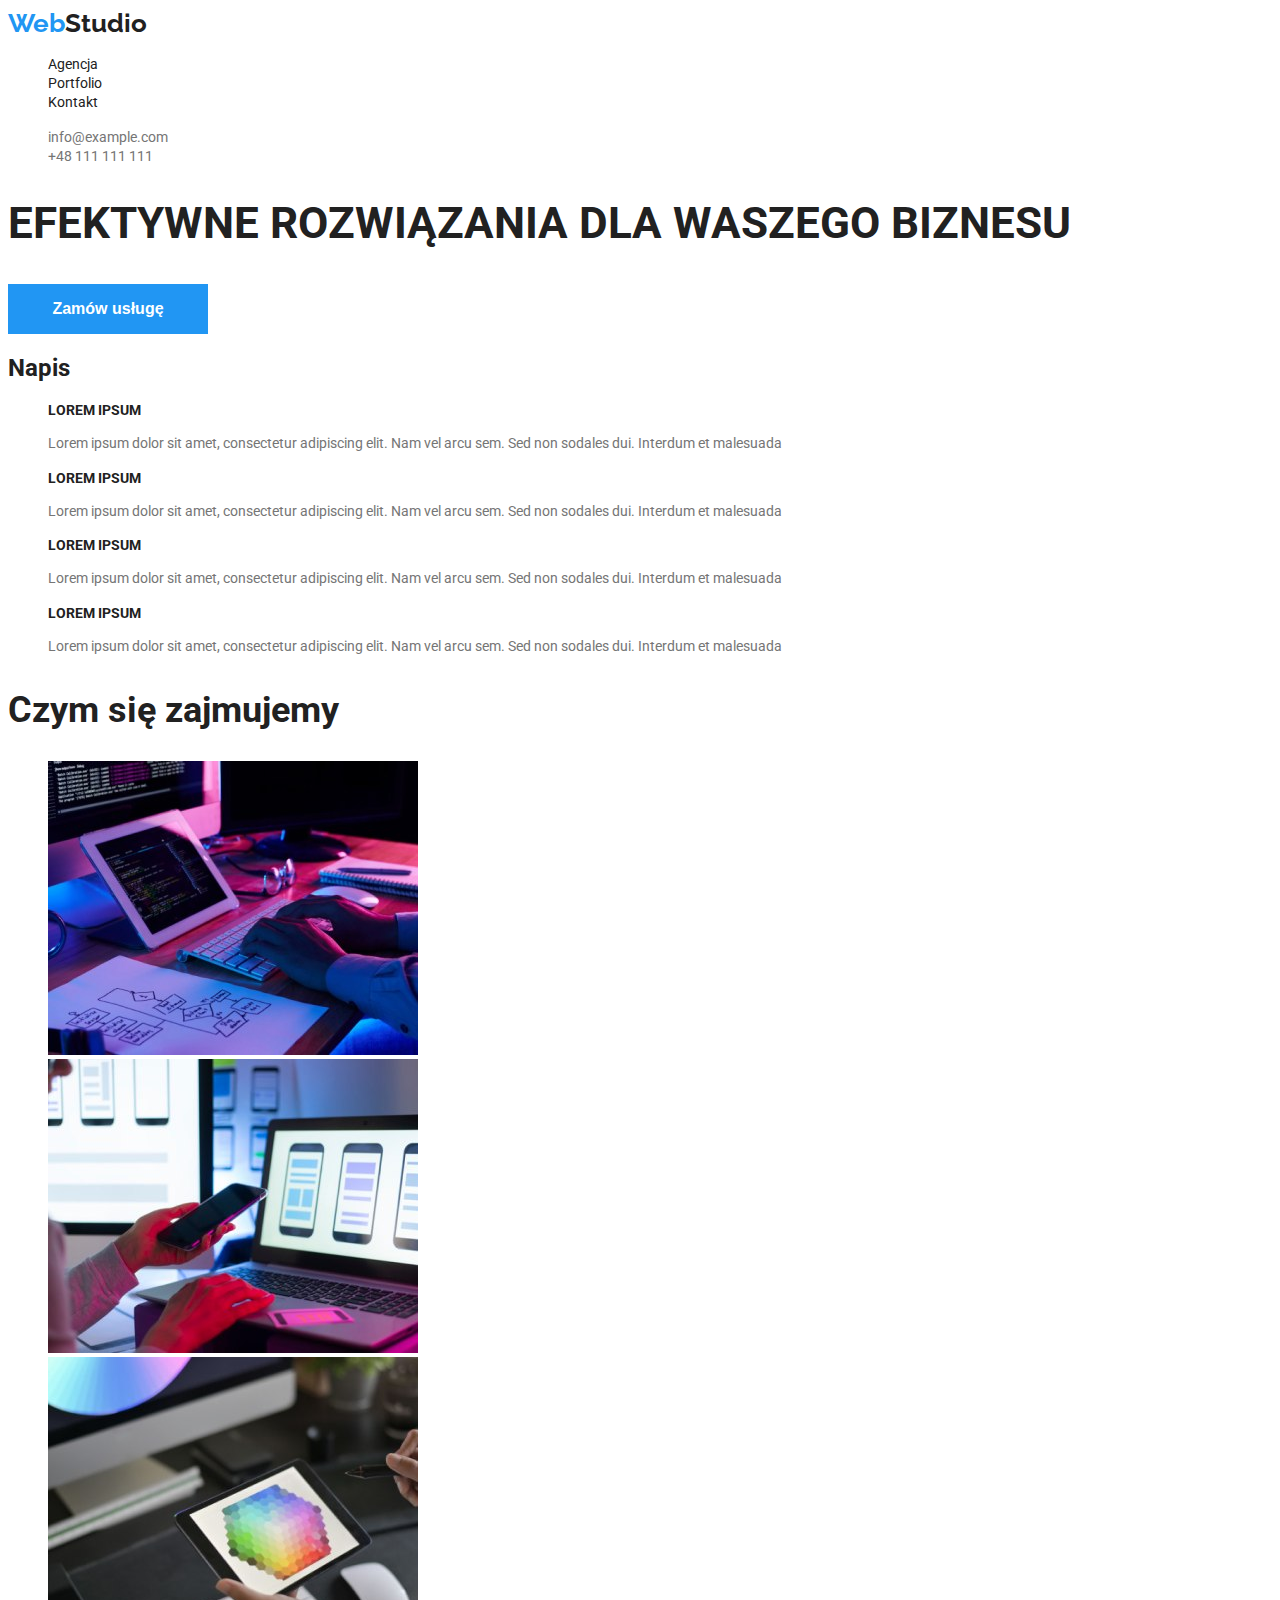
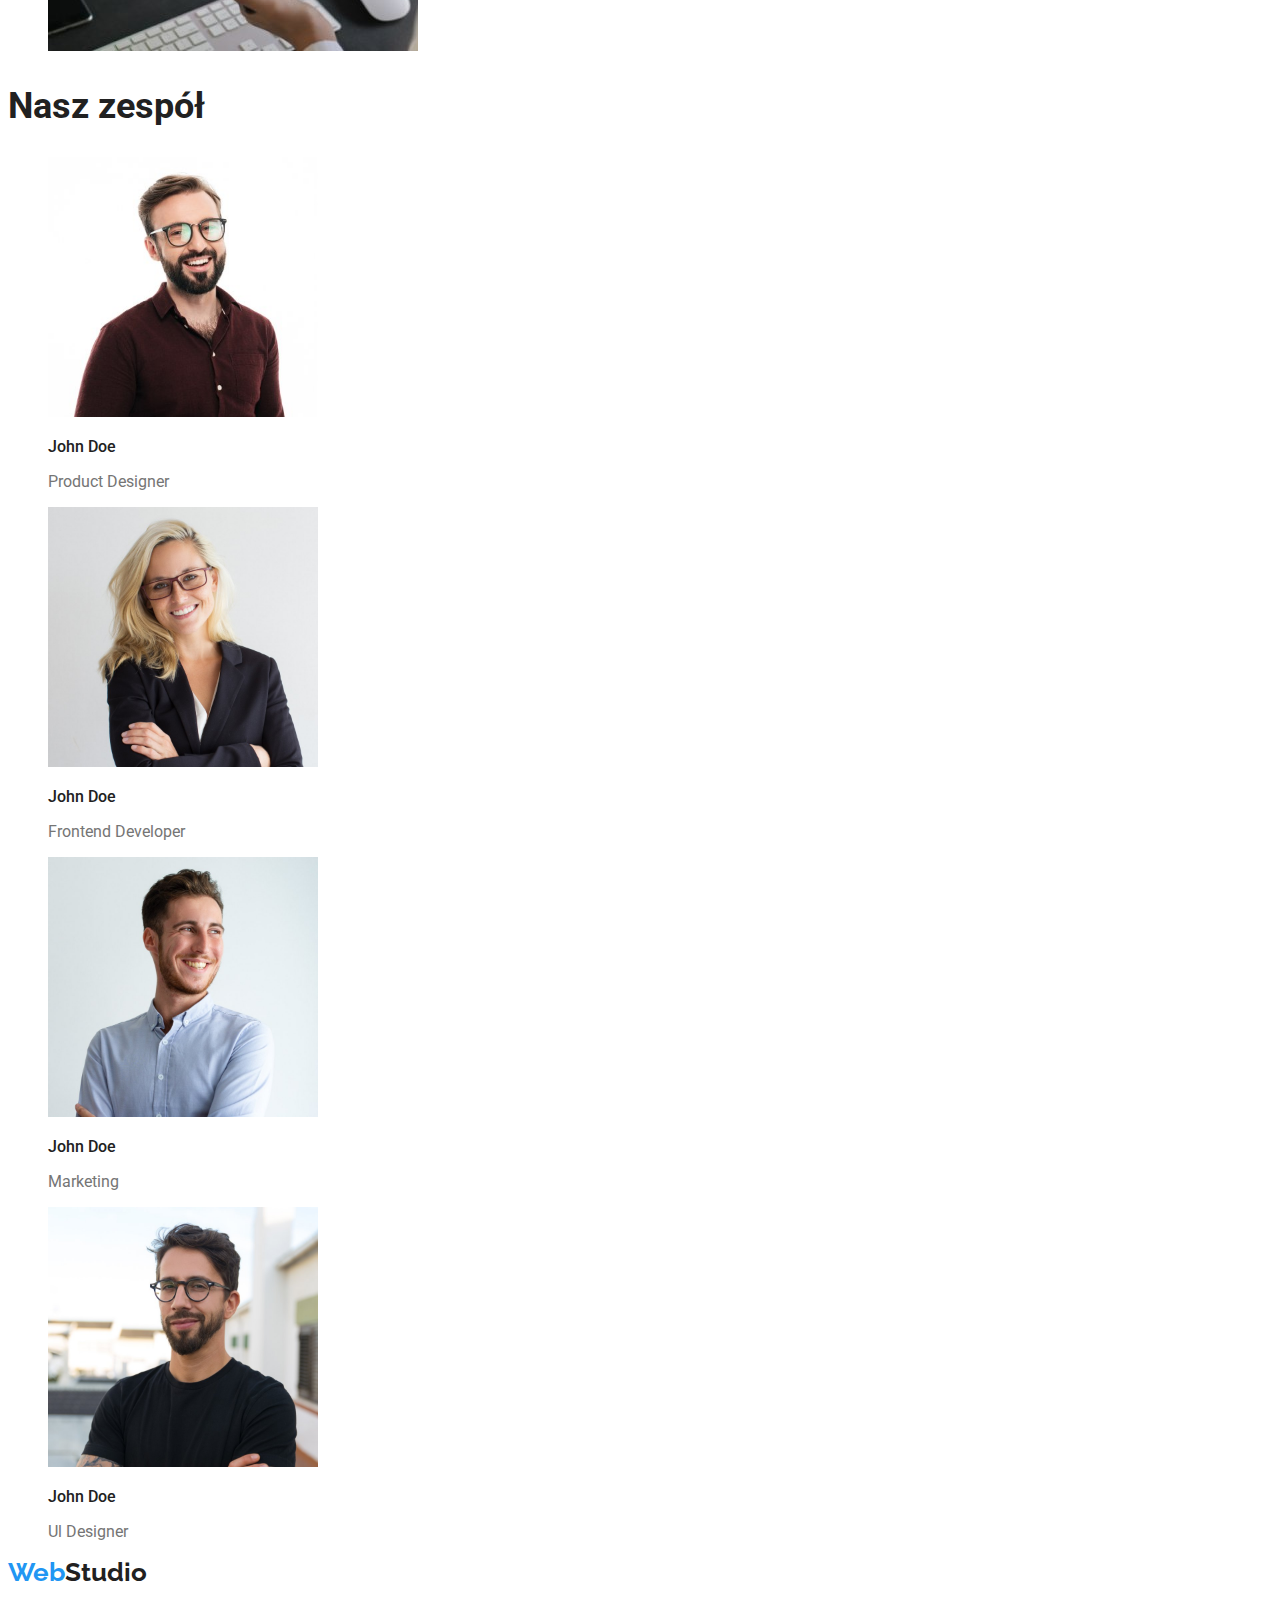
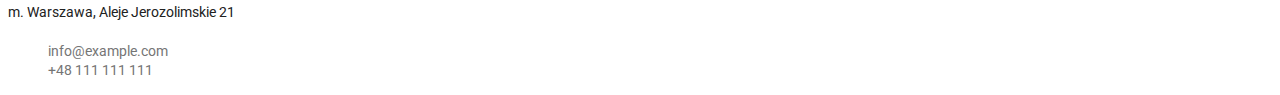
<file: index.html>
<!DOCTYPE html>
<html lang="pl">
    <head>
        <meta charset="UTF-8" />
        <meta http-equiv="X-UA-Compatible" content="IE=edge" />
        <meta name="viewport" content="width=device-width, initial-scale=1.0" />
        <title>WebStudio</title>
        <link rel="preconnect" href="https://fonts.googleapis.com" />
        <link rel="preconnect" href="https://fonts.gstatic.com" crossorigin />
        <link
            href="https://fonts.googleapis.com/css2?family=Raleway:wght@700&family=Roboto:wght@400;500;700;900&display=swap"
            rel="stylesheet"
        />
        <link rel="stylesheet" href="./css/styles.css" />
    </head>
    <body>
        <section>
            <header>
                <a href="./index.html"
                    ><span style="color: #2196f3">Web</span>Studio</a
                >
                <nav>
                    <ul class="nav-links">
                        <li><a class="nav-link" href="#">Agencja</a></li>
                        <li>
                            <a class="nav-link" href="./portfolio.html"
                                >Portfolio</a
                            >
                        </li>
                        <li><a class="nav-link" href="#">Kontakt</a></li>
                    </ul>
                </nav>
                <div>
                    <ul class="nav-links">
                        <li>
                            <a
                                class="contact-menu"
                                href="mailto:info@example.com"
                                >info@example.com</a
                            >
                        </li>
                        <li>
                            <a class="contact-menu" href="tel:+48111111111"
                                >+48 111 111 111</a
                            >
                        </li>
                    </ul>
                </div>
            </header>
        </section>
        <main>
            <section>
                <h1 class="effective-solutions">
                    EFEKTYWNE ROZWIĄZANIA DLA WASZEGO BIZNESU
                </h1>
                <button type="button" class="button-in-main">
                    Zamów usługę
                </button>
            </section>
            <section>
                <!--słowo "Napis" do ukrycia-->
                <h2>Napis</h2>
                <ul>
                    <li>
                        <h3 class="paragraph-title">LOREM IPSUM</h3>
                        <p class="paragraph">
                            Lorem ipsum dolor sit amet, consectetur adipiscing
                            elit. Nam vel arcu sem. Sed non sodales dui.
                            Interdum et malesuada
                        </p>
                    </li>
                    <li>
                        <h3 class="paragraph-title">LOREM IPSUM</h3>
                        <p class="paragraph">
                            Lorem ipsum dolor sit amet, consectetur adipiscing
                            elit. Nam vel arcu sem. Sed non sodales dui.
                            Interdum et malesuada
                        </p>
                    </li>
                    <li>
                        <h3 class="paragraph-title">LOREM IPSUM</h3>
                        <p class="paragraph">
                            Lorem ipsum dolor sit amet, consectetur adipiscing
                            elit. Nam vel arcu sem. Sed non sodales dui.
                            Interdum et malesuada
                        </p>
                    </li>
                    <li>
                        <h3 class="paragraph-title">LOREM IPSUM</h3>
                        <p class="paragraph">
                            Lorem ipsum dolor sit amet, consectetur adipiscing
                            elit. Nam vel arcu sem. Sed non sodales dui.
                            Interdum et malesuada
                        </p>
                    </li>
                </ul>
            </section>
            <section>
                <h2 class="headers-sections">Czym się zajmujemy</h2>
                <ul>
                    <li>
                        <img
                            src="./images/img(1).jpg"
                            alt="Dłonie piszące po klawiaturze"
                            width="370"
                            height="294"
                        />
                    </li>
                    <li>
                        <img
                            src="./images/img(2).jpg"
                            alt="Dwie dłonie. Jedna dłoń trzyma smartfon, a druga opiera się o laptop"
                            width="370"
                            height="294"
                        />
                    </li>
                    <li>
                        <img
                            src="./images/img(3).jpg"
                            alt="Dwie dłonie. Jedna dłoń trzyma tablet, a druga rysik"
                            width="370"
                            height="294"
                        />
                    </li>
                </ul>
            </section>
            <section>
                <h2 class="headers-sections">Nasz zespół</h2>
                <ul>
                    <li>
                        <img
                            src="./images/img1.jpg"
                            alt="Team foto"
                            width="270"
                            height="260"
                        />
                        <h3 class="team">John Doe</h3>
                        <p class="specializations-team">Product Designer</p>
                    </li>
                    <li>
                        <img
                            src="./images/img2.jpg"
                            alt="Team foto"
                            width="270"
                            height="260"
                        />
                        <h3 class="team">John Doe</h3>
                        <p class="specializations-team">Frontend Developer</p>
                    </li>
                    <li>
                        <img
                            src="./images/img3.jpg"
                            alt="Team foto"
                            width="270"
                            height="260"
                        />
                        <h3 class="team">John Doe</h3>
                        <p class="specializations-team">Marketing</p>
                    </li>
                    <li>
                        <img
                            src="./images/img4.jpg"
                            alt="Team foto"
                            width="270"
                            height="260"
                        />
                        <h3 class="team">John Doe</h3>
                        <p class="specializations-team">Ul Designer</p>
                    </li>
                </ul>
            </section>
        </main>
        <footer>
            <a href="./index.html"
                ><span style="color: #2196f3">Web</span>Studio</a
            >
            <address>
                <p class="postal-address">
                    m. Warszawa, Aleje Jerozolimskie 21
                </p>
                <ul class="footer-links">
                    <li>
                        <a class="contact-footer" href="mailto:info@example.com"
                            >info@example.com</a
                        >
                    </li>
                    <li>
                        <a class="contact-footer" href="tel:+48111111111"
                            >+48 111 111 111</a
                        >
                    </li>
                </ul>
            </address>
        </footer>
    </body>
</html>
</file>
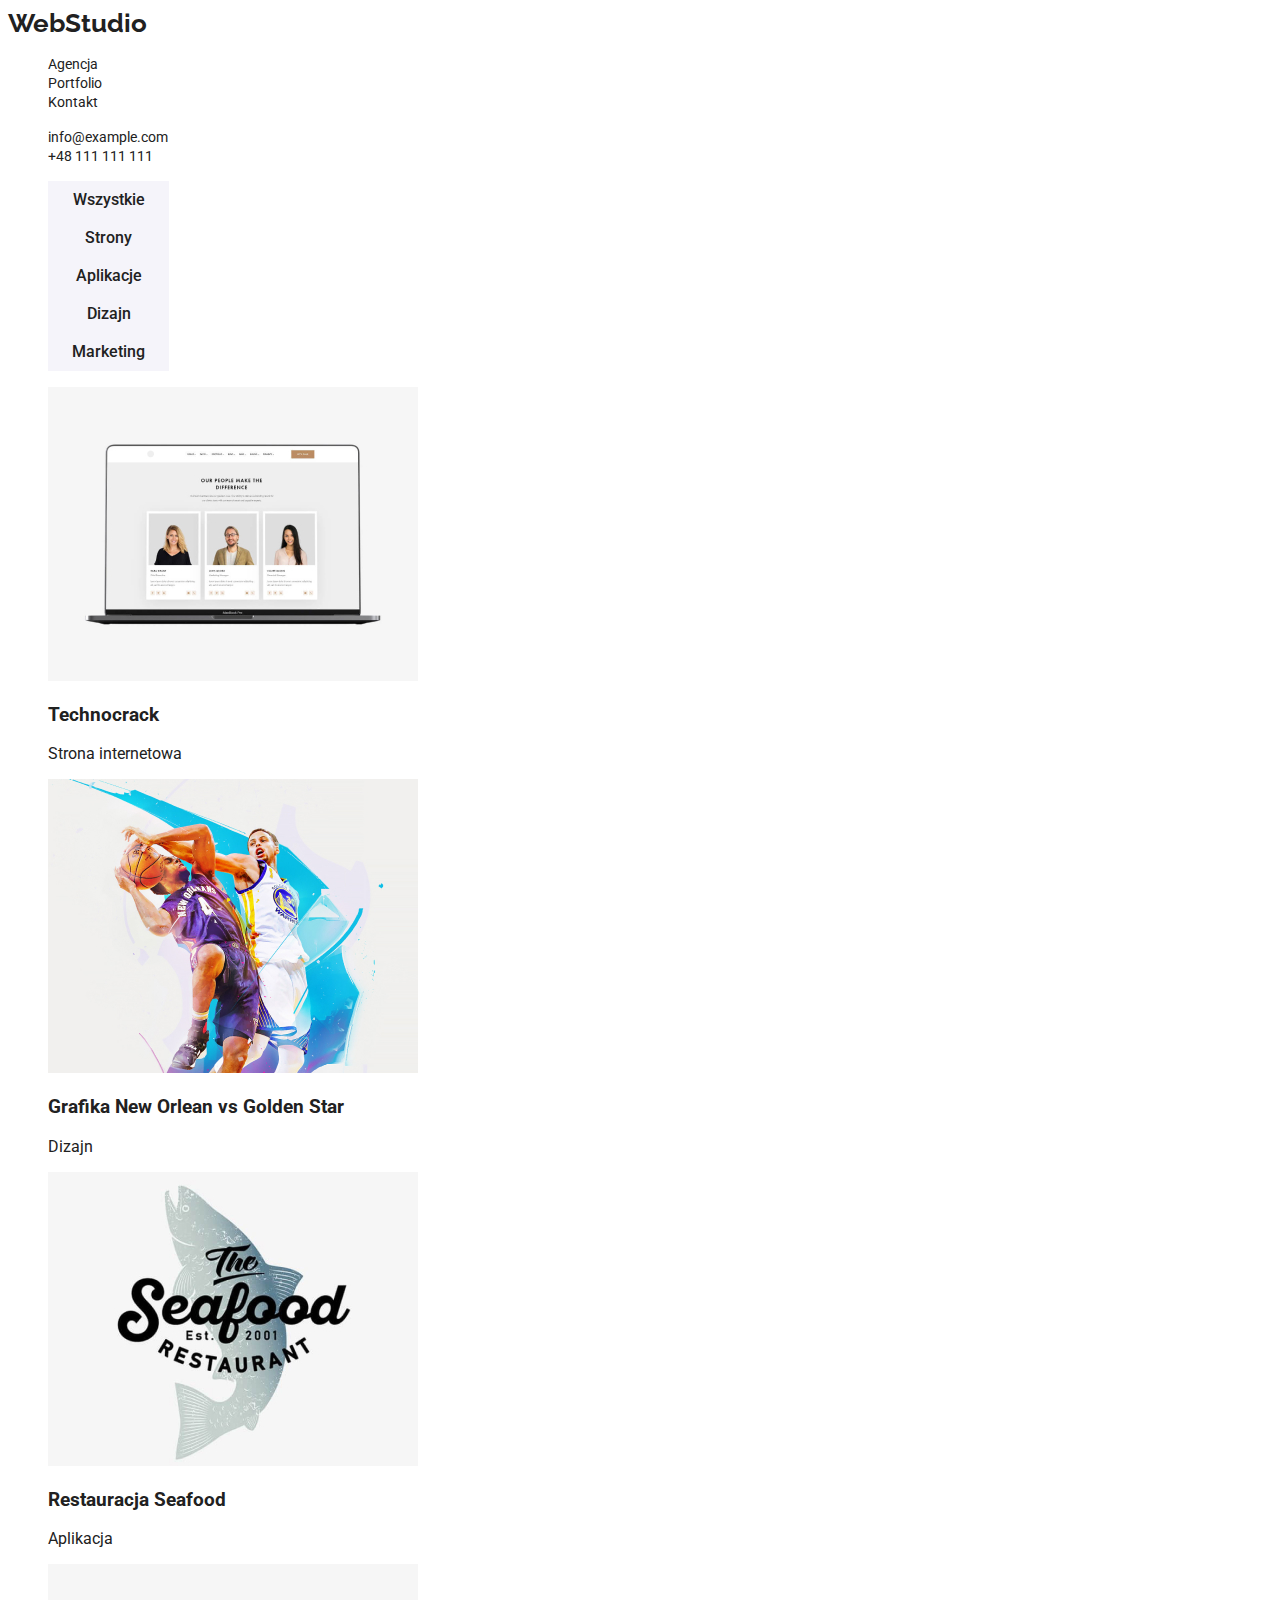
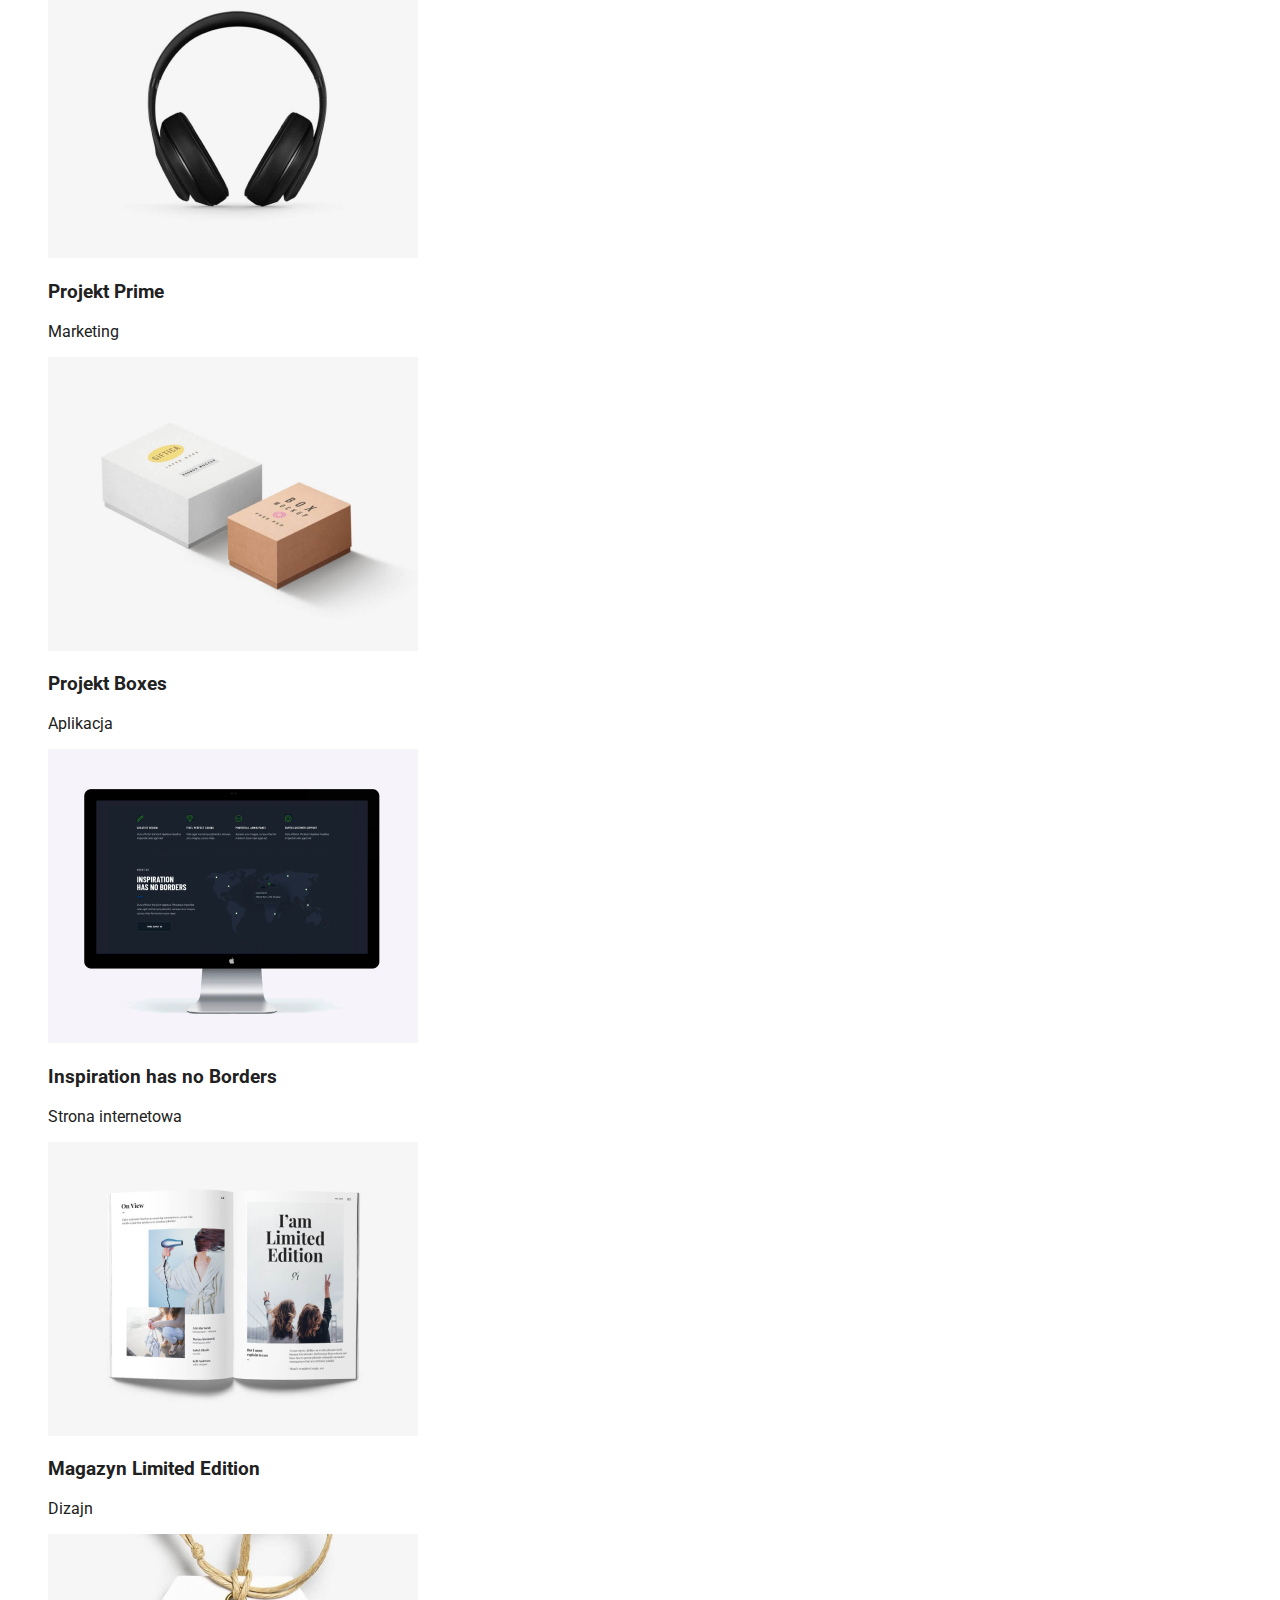
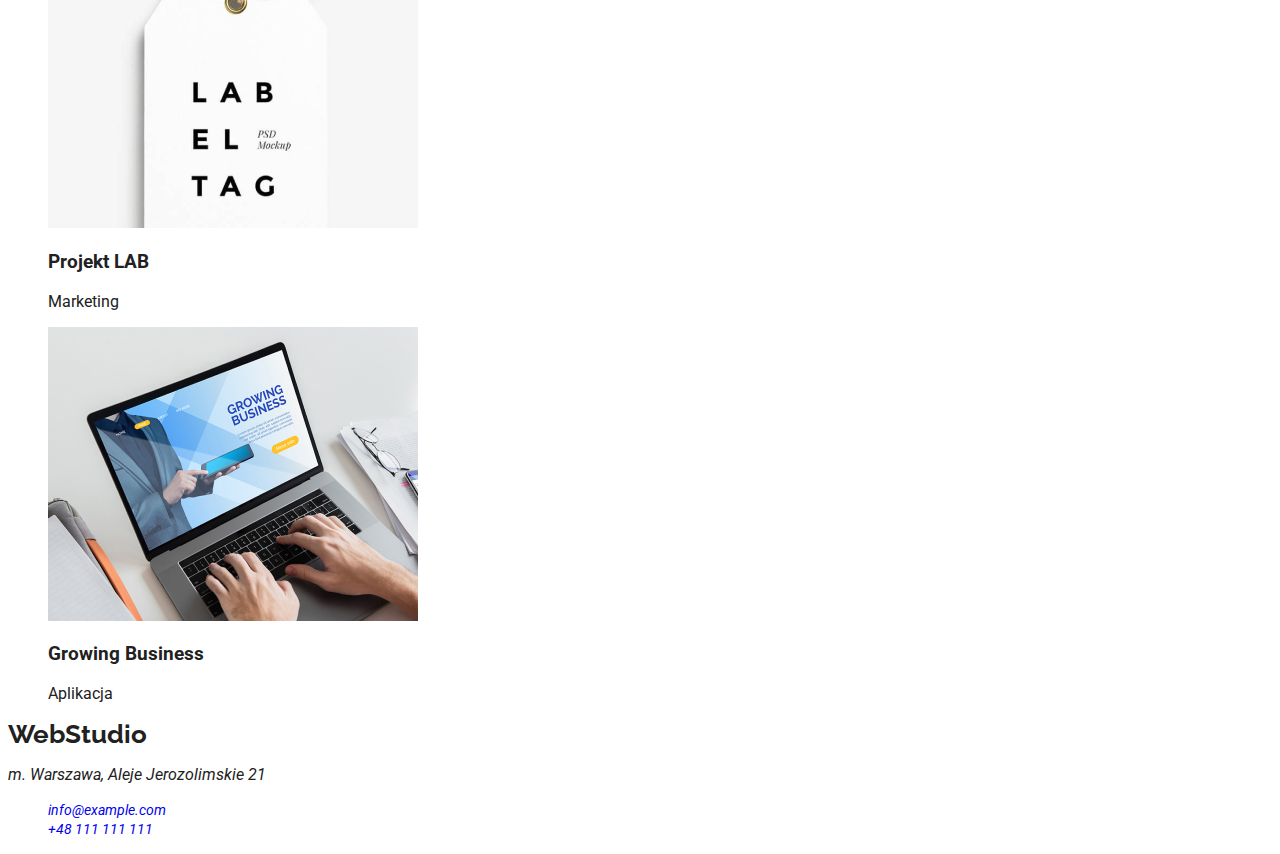
<file: porfolio.html>
<!DOCTYPE html>
<html lang="pl">
    <head>
        <meta charset="UTF-8" />
        <meta http-equiv="X-UA-Compatible" content="IE=edge" />
        <meta name="viewport" content="width=device-width, initial-scale=1.0" />
        <title>Portfolio</title>
        <link rel="preconnect" href="https://fonts.googleapis.com" />
        <link rel="preconnect" href="https://fonts.gstatic.com" crossorigin />
        <link
            href="https://fonts.googleapis.com/css2?family=Raleway:wght@700&family=Roboto:wght@400;500;700;900&display=swap"
            rel="stylesheet"
        />
        <link rel="stylesheet" href="./css/styles.css" />
    </head>
    <body>
        <section>
            <header>
                <a href="./index.html">WebStudio</a>
                <nav>
                    <ul class="nav-links">
                        <li><a class="nav-link" href="#">Agencja</a></li>
                        <li>
                            <a class="nav-link" href="./porfolio.html"
                                >Portfolio</a
                            >
                        </li>
                        <li><a class="nav-link" href="#">Kontakt</a></li>
                    </ul>
                </nav>
                <div>
                    <ul class="nav-links">
                        <li>
                            <a class="nav-link" href="mailto:info@example.com"
                                >info@example.com</a
                            >
                        </li>
                        <li>
                            <a class="nav-link" href="tel:+48111111111"
                                >+48 111 111 111</a
                            >
                        </li>
                    </ul>
                </div>
            </header>
        </section>
        <section>
            <ul>
                <li>
                    <a type="button" href="#" class="button-portfolio"
                        >Wszystkie</a
                    >
                </li>
                <li>
                    <a type="button" href="#" class="button-portfolio"
                        >Strony</a
                    >
                </li>
                <li>
                    <a type="button" href="#" class="button-portfolio"
                        >Aplikacje</a
                    >
                </li>
                <li>
                    <a type="button" href="#" class="button-portfolio"
                        >Dizajn</a
                    >
                </li>
                <li>
                    <a type="button" href="#" class="button-portfolio"
                        >Marketing</a
                    >
                </li>
            </ul>
            <ul>
                <li>
                    <img src="./images/portfolio1.jpg" alt="Ekran laptopa
                    wyświetlający stronę internetową" width: 370px height: 294px
                    />
                    <h3>Technocrack</h3>
                    <p>Strona internetowa</p>
                </li>
                <li>
                    <img src="./images/portfolio2.jpg" alt="Dwóch koszykarzy
                    podczas rozgryfki na tle grafiki komputerowej" width: 370px
                    height: 294px />
                    <h3>Grafika New Orlean vs Golden Star</h3>
                    <p>Dizajn</p>
                </li>
                <li>
                    <img src="./images/portfolio3.jpg" alt="Grafika z nazwą
                    restauracji" width: 370px height: 294px />
                    <h3>Restauracja Seafood</h3>
                    <p>Aplikacja</p>
                </li>
                <li>
                    <img src="./images/portfolio4.jpg" alt="Słuchawki nauszne"
                    width: 370px height: 294px />
                    <h3>Projekt Prime</h3>
                    <p>Marketing</p>
                </li>
                <li>
                    <img src="./images/portfolio5.jpg" alt="Dwa pudełka z
                    naniesioną grafiką na wieczku." width: 370px height: 294px
                    />
                    <h3>Projekt Boxes</h3>
                    <p>Aplikacja</p>
                </li>
                <li>
                    <img src="./images/portfolio6.jpg" alt="Monitor komputerowy
                    firmy Apple stojący na białym tle" width: 370px height:
                    294px />
                    <h3>Inspiration has no Borders</h3>
                    <p>Strona internetowa</p>
                </li>
                <li>
                    <img src="./images/portfolio7.jpg" alt="Otwarta książka ze
                    zdjęciami i tekstem" width: 370px height: 294px />
                    <h3>Magazyn Limited Edition</h3>
                    <p>Dizajn</p>
                </li>
                <li>
                    <img src="./images/portfolio8.jpg" alt="Winietka na sznurku
                    z napisem" width: 370px height: 294px />
                    <h3>Projekt LAB</h3>
                    <p>Marketing</p>
                </li>
                <li>
                    <img src="./images/portfolio9.jpg" alt="Dłonie piszące po
                    klawiaturze laptopa" width: 370px height: 294px />
                    <h3>Growing Business</h3>
                    <p>Aplikacja</p>
                </li>
            </ul>
        </section>
        <footer>
            <a href="./index.html">WebStudio</a>
            <address>
                <p>m. Warszawa, Aleje Jerozolimskie 21</p>
                <ul class="footer-links">
                    <li>
                        <a class="footer-link" href="mailto:info@example.com"
                            >info@example.com</a
                        >
                    </li>
                    <li>
                        <a class="footer-link" href="tel:+48111111111"
                            >+48 111 111 111</a
                        >
                    </li>
                </ul>
            </address>
        </footer>
    </body>
</html>
</file>
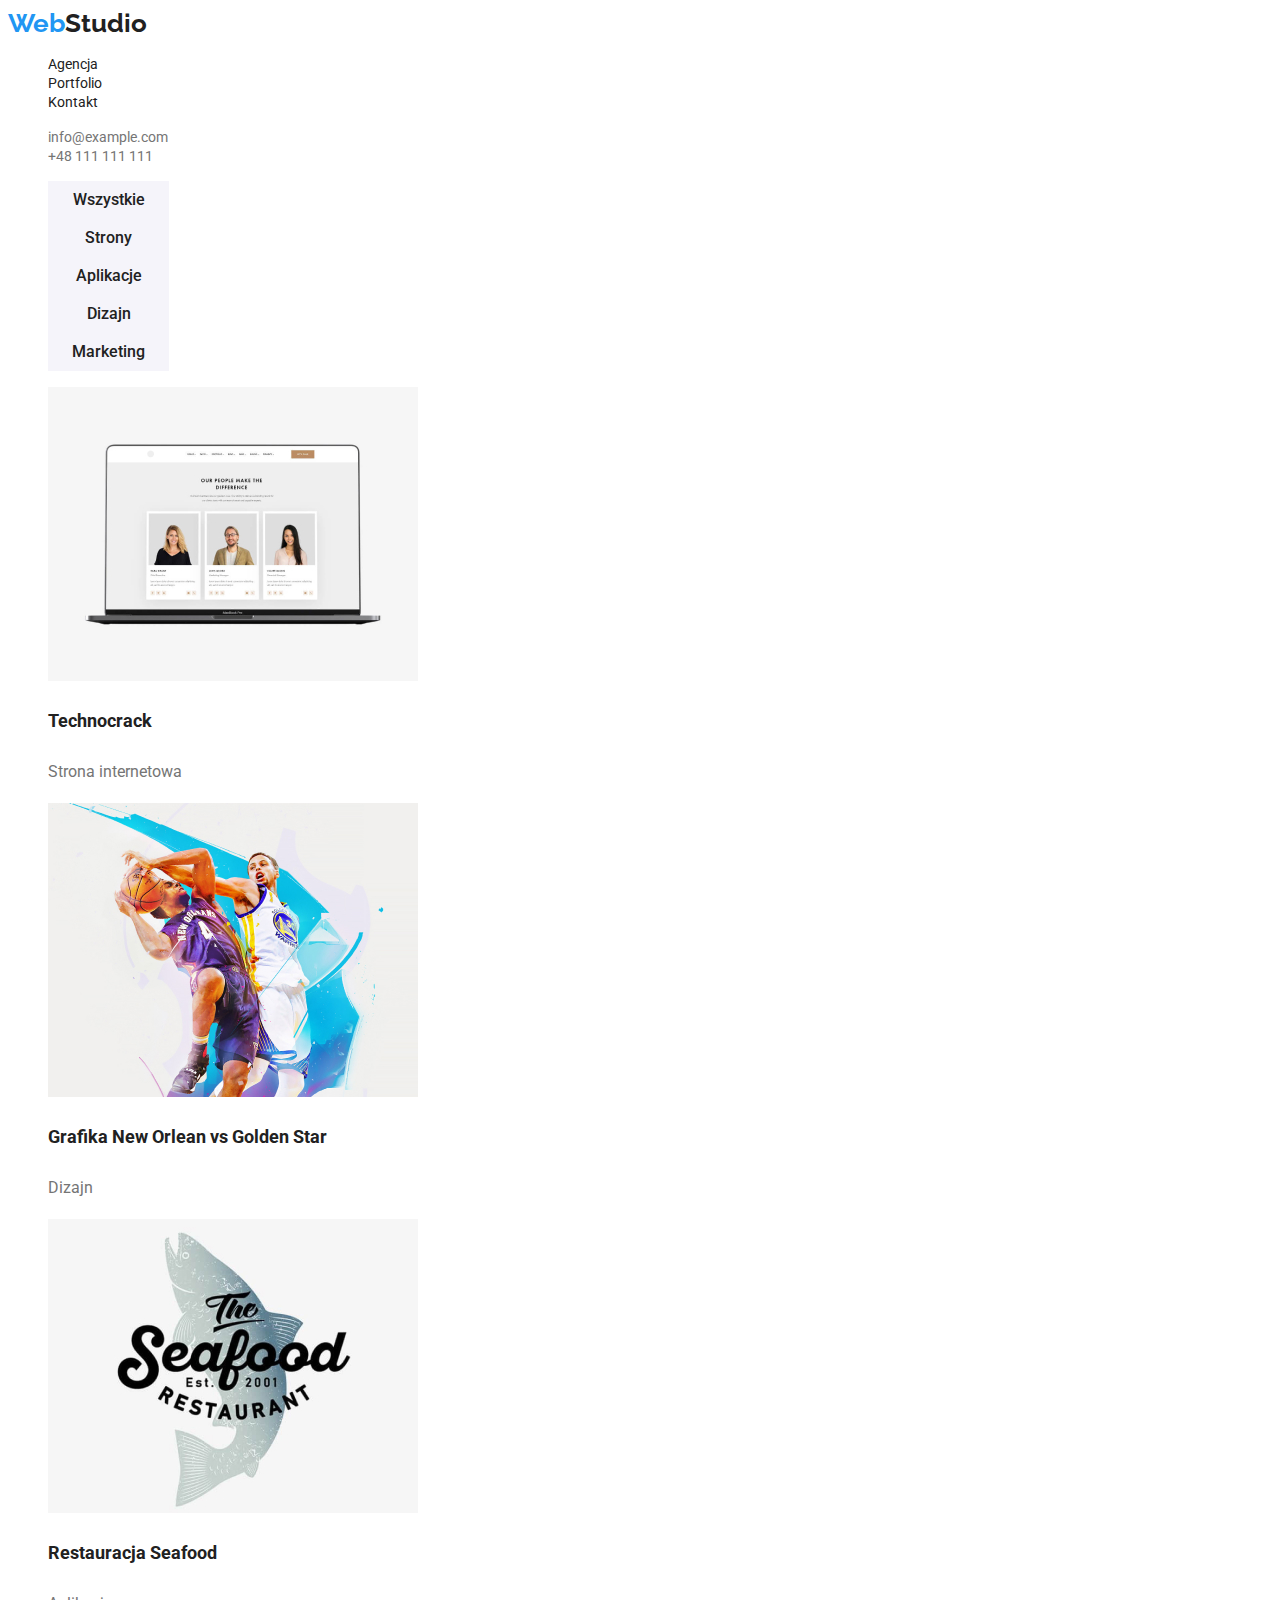
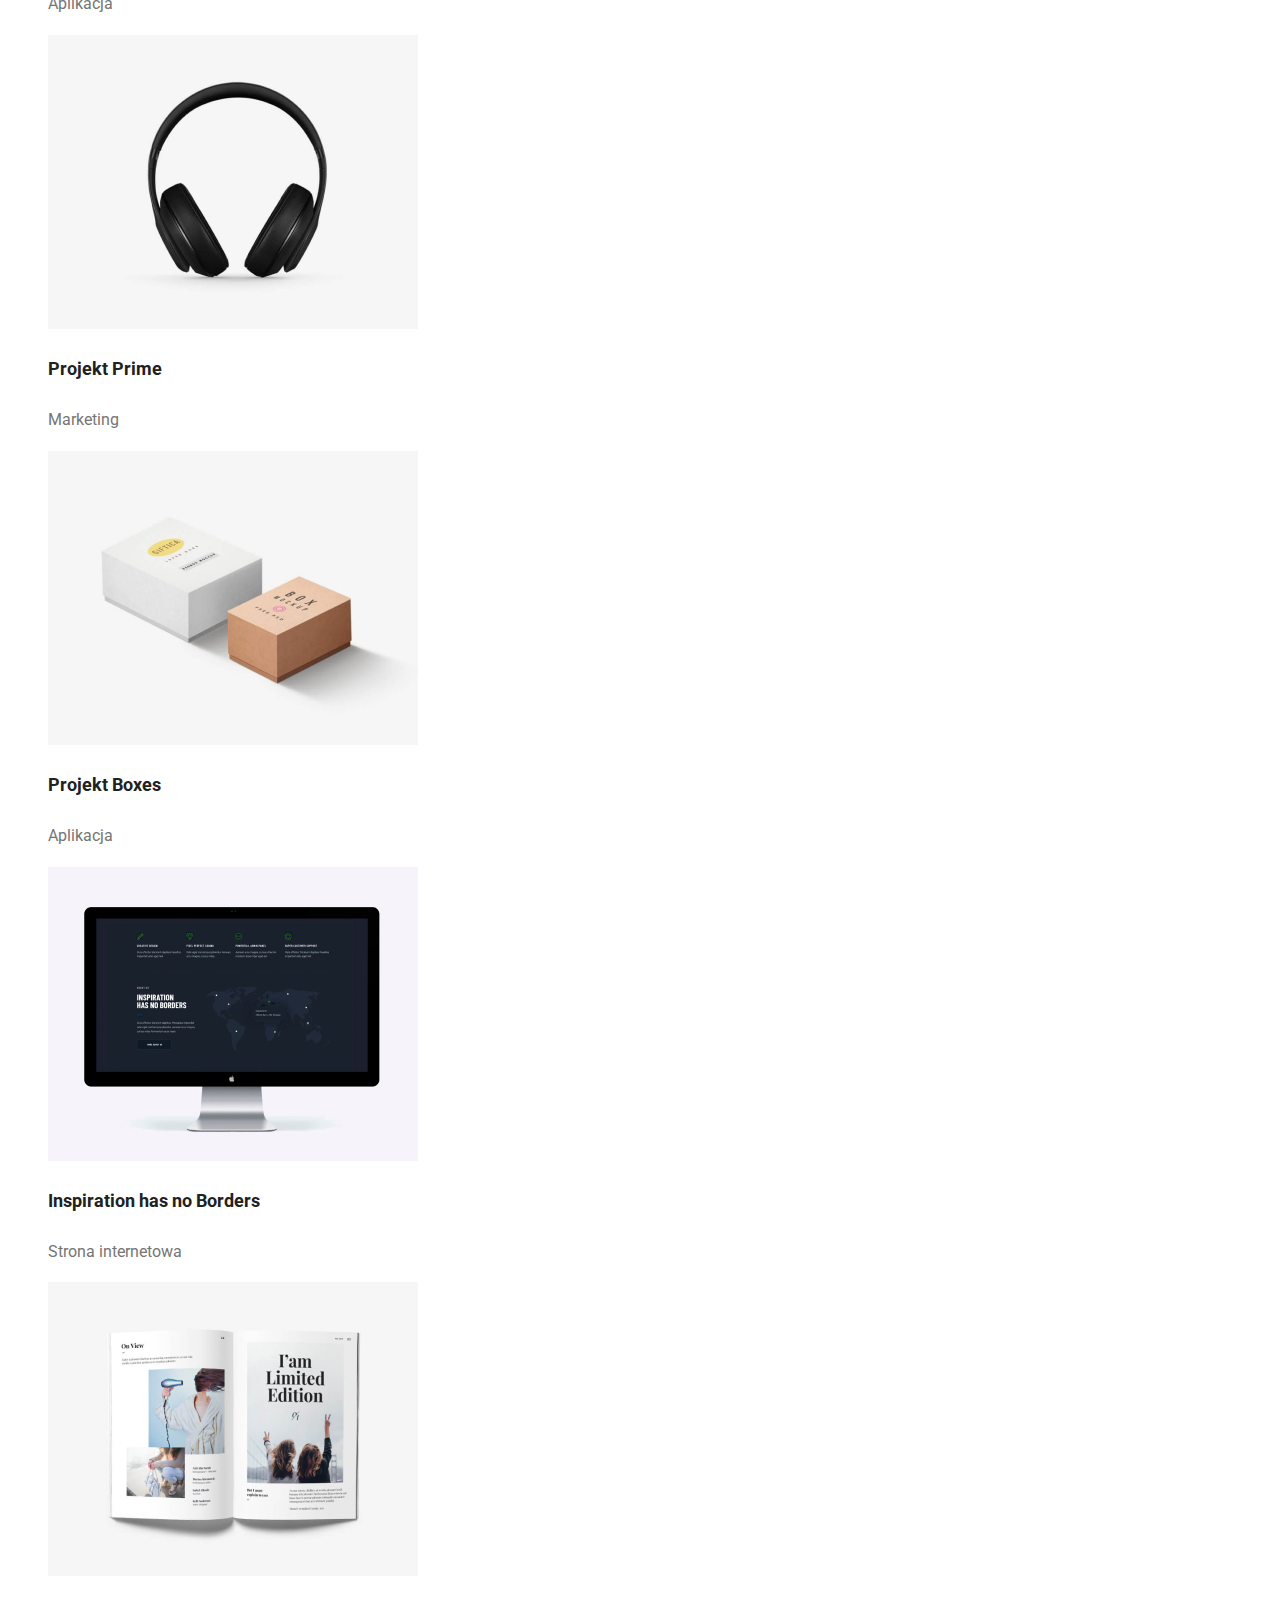
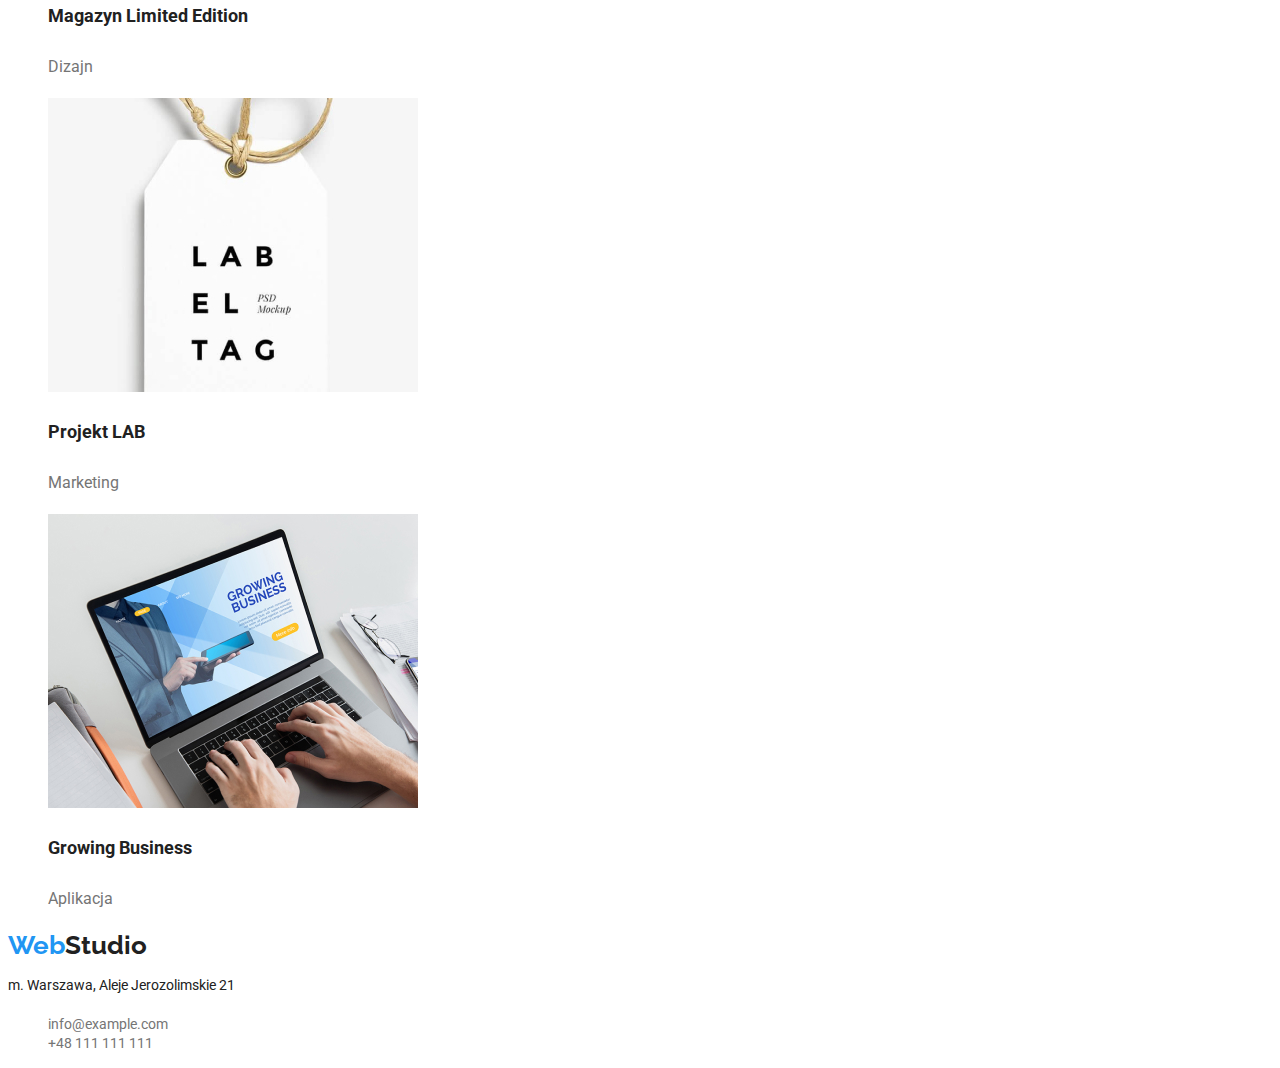
<file: portfolio.html>
<!DOCTYPE html>
<html lang="pl">
    <head>
        <meta charset="UTF-8" />
        <meta http-equiv="X-UA-Compatible" content="IE=edge" />
        <meta name="viewport" content="width=device-width, initial-scale=1.0" />
        <title>Portfolio</title>
        <link rel="preconnect" href="https://fonts.googleapis.com" />
        <link rel="preconnect" href="https://fonts.gstatic.com" crossorigin />
        <link
            href="https://fonts.googleapis.com/css2?family=Raleway:wght@700&family=Roboto:wght@400;500;700;900&display=swap"
            rel="stylesheet"
        />
        <link rel="stylesheet" href="./css/styles.css" />
    </head>
    <body>
        <section>
            <header>
                <a href="./index.html"
                    ><span style="color: #2196f3">Web</span>Studio</a
                >
                <nav>
                    <ul class="nav-links">
                        <li><a class="nav-link" href="#">Agencja</a></li>
                        <li>
                            <a class="nav-link" href="./portfolio.html"
                                >Portfolio</a
                            >
                        </li>
                        <li><a class="nav-link" href="#">Kontakt</a></li>
                    </ul>
                </nav>
                <div>
                    <ul class="nav-links">
                        <li>
                            <a
                                class="contact-menu"
                                href="mailto:info@example.com"
                                >info@example.com</a
                            >
                        </li>
                        <li>
                            <a class="contact-menu" href="tel:+48111111111"
                                >+48 111 111 111</a
                            >
                        </li>
                    </ul>
                </div>
            </header>
        </section>
        <section>
            <ul>
                <li>
                    <a type="button" class="button-portfolio">Wszystkie</a>
                </li>
                <li>
                    <a type="button" class="button-portfolio">Strony</a>
                </li>
                <li>
                    <a type="button" class="button-portfolio">Aplikacje</a>
                </li>
                <li>
                    <a type="button" class="button-portfolio">Dizajn</a>
                </li>
                <li>
                    <a type="button" href="#" class="button-portfolio"
                        >Marketing</a
                    >
                </li>
            </ul>
            <ul>
                <li>
                    <img src="./images/portfolio1.jpg" alt="Ekran laptopa
                    wyświetlający stronę internetową" width: 370px height: 294px
                    />
                    <h3 class="photo-title">Technocrack</h3>
                    <p class="photo-title-text">Strona internetowa</p>
                </li>
                <li>
                    <img src="./images/portfolio2.jpg" alt="Dwóch koszykarzy
                    podczas rozgryfki na tle grafiki komputerowej" width: 370px
                    height: 294px />
                    <h3 class="photo-title">
                        Grafika New Orlean vs Golden Star
                    </h3>
                    <p class="photo-title-text">Dizajn</p>
                </li>
                <li>
                    <img src="./images/portfolio3.jpg" alt="Grafika z nazwą
                    restauracji" width: 370px height: 294px />
                    <h3 class="photo-title">Restauracja Seafood</h3>
                    <p class="photo-title-text">Aplikacja</p>
                </li>
                <li>
                    <img src="./images/portfolio4.jpg" alt="Słuchawki nauszne"
                    width: 370px height: 294px />
                    <h3 class="photo-title">Projekt Prime</h3>
                    <p class="photo-title-text">Marketing</p>
                </li>
                <li>
                    <img src="./images/portfolio5.jpg" alt="Dwa pudełka z
                    naniesioną grafiką na wieczku." width: 370px height: 294px
                    />
                    <h3 class="photo-title">Projekt Boxes</h3>
                    <p class="photo-title-text">Aplikacja</p>
                </li>
                <li>
                    <img src="./images/portfolio6.jpg" alt="Monitor komputerowy
                    firmy Apple stojący na białym tle" width: 370px height:
                    294px />
                    <h3 class="photo-title">Inspiration has no Borders</h3>
                    <p class="photo-title-text">Strona internetowa</p>
                </li>
                <li>
                    <img src="./images/portfolio7.jpg" alt="Otwarta książka ze
                    zdjęciami i tekstem" width: 370px height: 294px />
                    <h3 class="photo-title">Magazyn Limited Edition</h3>
                    <p class="photo-title-text">Dizajn</p>
                </li>
                <li>
                    <img src="./images/portfolio8.jpg" alt="Winietka na sznurku
                    z napisem" width: 370px height: 294px />
                    <h3 class="photo-title">Projekt LAB</h3>
                    <p class="photo-title-text">Marketing</p>
                </li>
                <li>
                    <img src="./images/portfolio9.jpg" alt="Dłonie piszące po
                    klawiaturze laptopa" width: 370px height: 294px />
                    <h3 class="photo-title">Growing Business</h3>
                    <p class="photo-title-text">Aplikacja</p>
                </li>
            </ul>
        </section>
        <footer>
            <a href="./index.html"
                ><span style="color: #2196f3">Web</span>Studio</a
            >
            <address>
                <p class="postal-address">
                    m. Warszawa, Aleje Jerozolimskie 21
                </p>
                <ul class="footer-links">
                    <li>
                        <a class="contact-footer" href="mailto:info@example.com"
                            >info@example.com</a
                        >
                    </li>
                    <li>
                        <a class="contact-footer" href="tel:+48111111111"
                            >+48 111 111 111</a
                        >
                    </li>
                </ul>
            </address>
        </footer>
    </body>
</html>
</file>
<file: css/styles.css>
:root {
    --brand-color: #212121;
    --item-color: #2196f3;
    --link-color: #757575;
    --background-color: #f5f4fa;
    --footer-background: #2f303a;
}

body {
    font-family: "Roboto", sans-serif;
    color: #212121;
}

a[href="./index.html"] {
    font-family: Raleway;
    text-decoration: none;
    color: #212121;
    font-size: 26px;
    font-weight: bold;
}

.nav-links .nav-link {
    color: var(--brand-color);
}
.nav-links .nav-link:hover {
    color: var(--item-color);
}
.nav-link {
    text-decoration: none;
    font-size: 14px;
    cursor: pointer;
}

.footer-links .footer-link:hover {
    color: var(--item-color);
}
.footer-link {
    text-decoration: none;
    font-size: 14px;
}

ul {
    list-style: none;
}

.button-portfolio {
    display: block;
    width: 121px;
    height: 38px;
    background-color: var(--background-color);
    font-size: 16px;
    font-weight: 500;
    line-height: 38px;
    letter-spacing: 3%;
    text-align: center;
    text-decoration: none;
    color: var(--brand-color);
}

.button-portfolio:hover {
    color: var(--background-color);
    background-color: var(--item-color);
}

.paragraph {
    line-height: 1.71;
    font-size: 14px;
    color: var(--link-color);
}
.button-in-main {
    cursor: pointer;
    display: block;
    border: none;
    width: 200px;
    height: 50px;
    background-color: var(--item-color);
    font-size: 16px;
    font-weight: bold;
    letter-spacing: 6%;
    text-align: center;
    line-height: 1.87;
    text-decoration: none;
    color: #ffffff;
}
.contact-menu {
    text-decoration: none;
    font-size: 14px;
    letter-spacing: 2%;
    color: var(--link-color);
}
.contact-menu:hover,
.contact-menu:focus {
    color: var(--item-color);
}
.effective-solutions {
    color: var(--brand-color);
    font-size: 44px;
    line-height: 1.36;
}
.paragraph-title {
    font-size: 14px;
}
.headers-sections {
    font-size: 36px;
}
.team {
    font-size: 16px;
    font-weight: 500;
}
.specializations-team {
    font-size: 16px;
    color: var(--link-color);
}
.postal-address {
    font-style: normal;
    font-size: 14px;
    letter-spacing: 3%;
    line-height: 1.71;
}

.contact-footer {
    font-style: normal;
    text-decoration: none;
    color: var(--link-color);
    font-size: 14px;
    letter-spacing: 3%;
    line-height: 1, 71;
}
.photo-title {
    font-size: 18px;
    line-height: 2;
    letter-spacing: 6%;
}

.photo-title-text {
    font-size: 16px;
    line-height: 1.87;
    letter-spacing: 3%;
    color: var(--link-color);
}
.contact-footer:hover,
.contact-footer:focus {
    color: var(--item-color);
}
</file>
